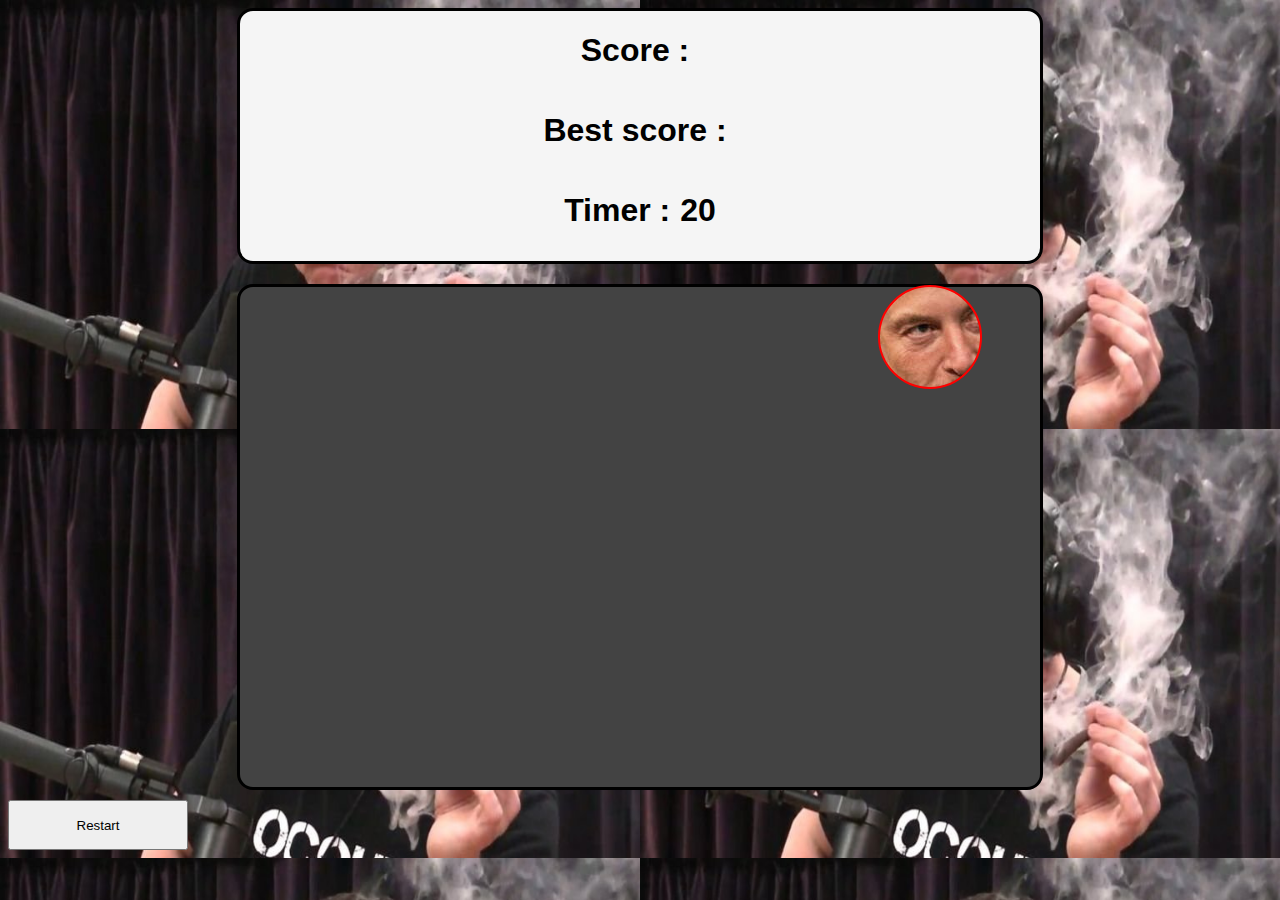
<file: index.html>
<!DOCTYPE html>
<html lang="en">
<head>
  <meta charset="UTF-8">
  <meta name="viewport" content="width=device-width, initial-scale=1.0">
  <link rel="stylesheet" href="style.css">
  <title>Click'On Hell On</title>
</head>
<body>
  <div class="displayer">
    <div class="informationscontainer">
      <div class="scorebox">
        <h1 class="displayed-text">Score : </h1>
        <h1 class="scorevaluedisplayed" id="score"></h1>
      </div>
      <div class="scorebox">
        <h1 class="displayed-text">Best score : </h1>
        <h1 class="scorevaluedisplayed" id="best-score"></h1>
      </div>
      <div class="scorebox">
        <h1 class="displayed-text">Timer : </h1>
        <h1 class="scorevaluedisplayed" id="timer">20</h1>
      </div>
    </div>
  </div>
  <div class="game-area" id="gameArea"></div>
  <button class="restartbutton">Restart</button>
  <script src="main.js"></script>
</body>
</html>
</file>
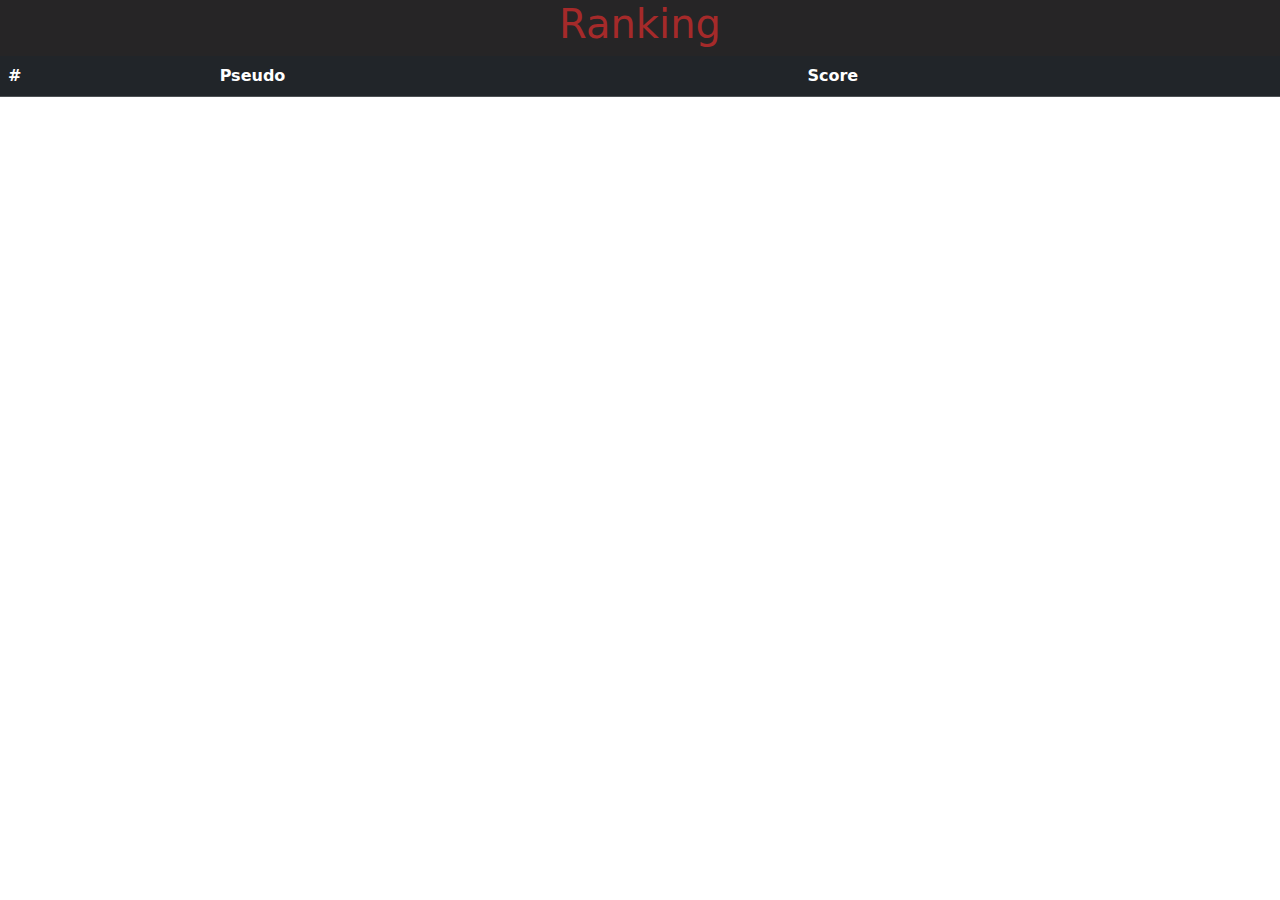
<file: RankingPage.html>
<!doctype html>
<html lang="en">
  <head>
    <meta charset="utf-8">
    <meta name="viewport" content="width=device-width, initial-scale=1">
    <title>Ranking</title>
    <link rel="stylesheet" href="ranking-style.css">
    <link href="https://cdn.jsdelivr.net/npm/bootstrap@5.3.3/dist/css/bootstrap.min.css" rel="stylesheet" integrity="sha384-QWTKZyjpPEjISv5WaRU9OFeRpok6YctnYmDr5pNlyT2bRjXh0JMhjY6hW+ALEwIH" crossorigin="anonymous">
  </head>
  <body>

    <div class="background">
      <h1>Ranking</h1>
      <table class="table table-dark table-striped">
        <thead>
          <tr>
            <th scope="col" class="ranking-categories">#</th>
            <th scope="col" class="ranking-categories">Pseudo</th>
            <th scope="col" class="ranking-categories">Score</th>
          </tr>
        </thead>
        <tbody id="ranking-body">
        </tbody>
      </table>
    </div>

    <script src="Ranking.js"></script>
    <script src="https://cdn.jsdelivr.net/npm/bootstrap@5.3.3/dist/js/bootstrap.bundle.min.js" integrity="sha384-YvpcrYf0tY3lHB60NNkmXc5s9fDVZLESaAA55NDzOxhy9GkcIdslK1eN7N6jIeHz" crossorigin="anonymous"></script>
  </body>
</html>
</file>
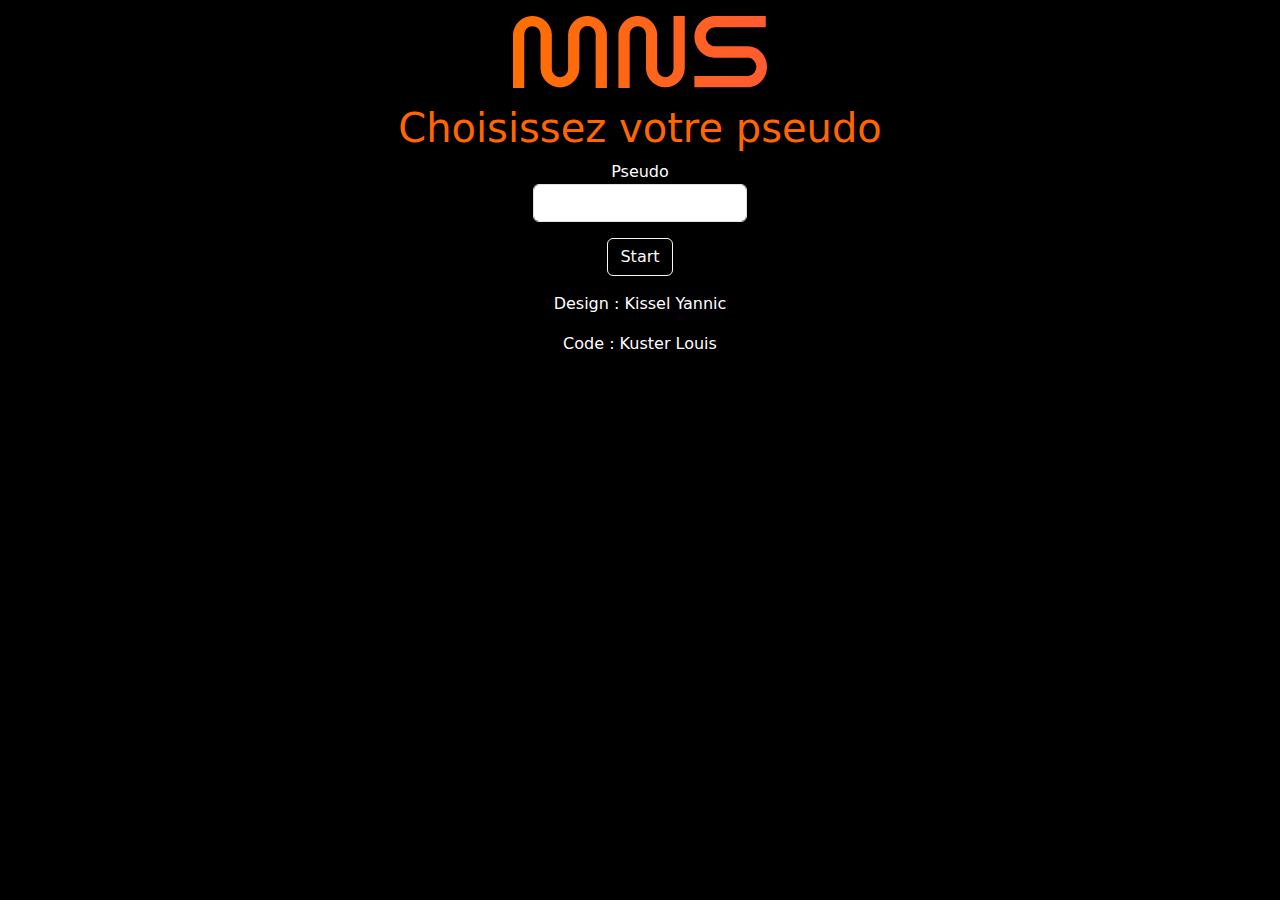
<file: register.html>
<!doctype html>
<html lang="en">
<head>
  <meta charset="utf-8">
  <meta name="viewport" content="width=device-width, initial-scale=1">
  <title>Bootstrap demo</title>
  <link rel="stylesheet" href="register.css">
  <link href="https://cdn.jsdelivr.net/npm/bootstrap@5.3.3/dist/css/bootstrap.min.css" rel="stylesheet" integrity="sha384-QWTKZyjpPEjISv5WaRU9OFeRpok6YctnYmDr5pNlyT2bRjXh0JMhjY6hW+ALEwIH" crossorigin="anonymous">
</head>
<body>
<div class="background">
    <div class="center">
        <img class="mb-3 mt-3" src="logo-mns.svg" alt="">
        <h1 class="color-orange">Choisissez votre pseudo</h1>
        <div id="form-container">
            <div class="form-group col-2 mx-auto">
                <div class="mb-3">
                    <label class="white" for="pseudo">Pseudo</label>
                    <p class="error text-danger small d-none" id="error">Caractères ou longueur du pseudo non autorisée.</p>
                    <input type="text" class="form-control" id="pseudo" name="pseudo" minlength="2" maxlength="16" required>
                </div>
            </div>
            <button type="button" class="btn btn-outline-light mb-3" onclick="SendPseudoToDatabase()">Start</button>
        </div>
        <p class="white">Design : Kissel Yannic</p>
        <p class="white">Code : Kuster Louis</p>
    </div>
</div>
<script src="register.js" defer></script>
<script src="https://cdn.jsdelivr.net/npm/bootstrap@5.3.3/dist/js/bootstrap.bundle.min.js" integrity="sha384-YvpcrYf0tY3lHB60NNkmXc5s9fDVZLESaAA55NDzOxhy9GkcIdslK1eN7N6jIeHz" crossorigin="anonymous"></script>
</body>
</html>
</file>
<file: style.css>
body{
    background-image: url(backgroundElon.jpg);
    background-repeat:round;
}
.displayer{
    width: 800px;
    height: 250px;
    border: 3px solid black;
    border-radius: 16px;
    margin: auto;
    margin-bottom: 20px;
    background-color: whitesmoke;
}
.displayed-text{
    text-align: center;
    font-family: Impact, Haettenschweiler, 'Arial Narrow Bold', sans-serif;
}
.game-area{
    width: 800px;
    height: 500px;
    border: 3px solid black;
    border-radius: 16px;
    margin: auto;
    background-color: rgb(67, 67, 67);
}
.scorebox{
    display: flex;
    justify-content:center;
}
.scorevaluedisplayed{
    margin-left: 10px;
    font-family: Impact, Haettenschweiler, 'Arial Narrow Bold', sans-serif;
}
.restartbutton{
    width: 180px;
    height: 50px;
    margin-top: 10px;
    text-align: center;
}
.error{
    color: red;
    display: none;
}
</file>
<file: register.css>
html, body {
    height: 100%;
}
.background{
    height: 100%;
    background-color: black;
    color: black;
}
.center{
    text-align: center;
}
.color-orange{
    color: rgb(255, 102, 0);
}
.white{
    color: white;
}
</file>
<file: ranking-style.css>
#bootstrap-overrides .ranking-categories{
    background-color: aqua !important;
}
.background{
    width: 100%;
    height: 100%;
    background-color: rgb(38, 37, 38);
}
h1{
    text-align: center;
    color: brown !important;
}
</file>
